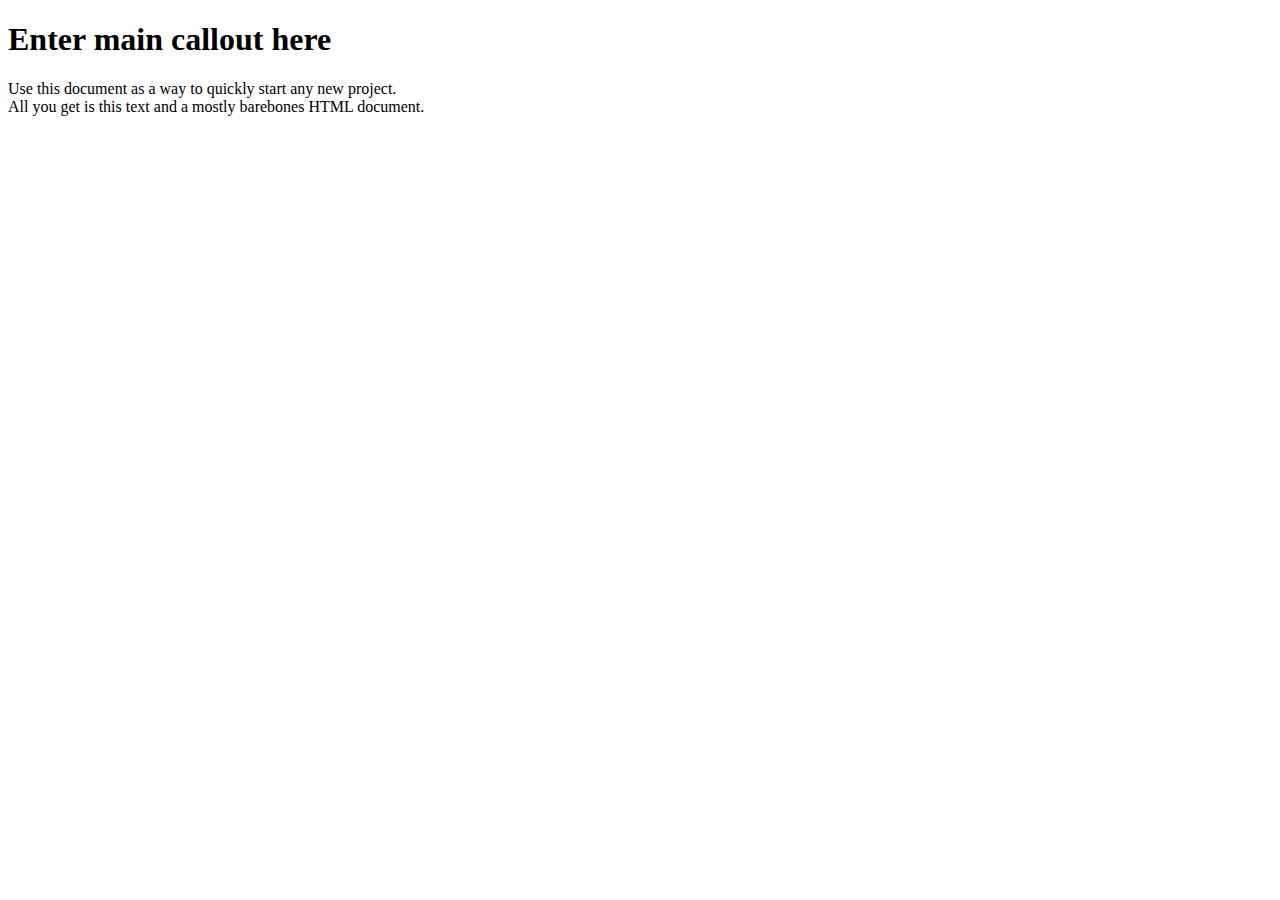
<file: src/main/resources/templates/index.html>
<!DOCTYPE html>
<html lang="en" xmlns:th="http://www.thymeleaf.org">
<head th:replace="common/header :: common-header" />

<body>

	<div th:replace="common/navbar :: common-navbar"></div>

	<div class="container">

		<div class="starter-template">
			<h1 th:text="#{index.main.callout}">Enter main callout here</h1>
			<p class="lead">
				Use this document as a way to quickly start any new project.<br />
				All you get is this text and a mostly barebones HTML document.
			</p>
		</div>

	</div>
	<!-- /.container -->

	<!-- Bootstrap core JavaScript
	================================================== -->
	<!-- Placed at the end of the document so the pages load faster -->
	<div th:replace="common/header :: before-body-scripts"></div>
</body>
</html>
</file>
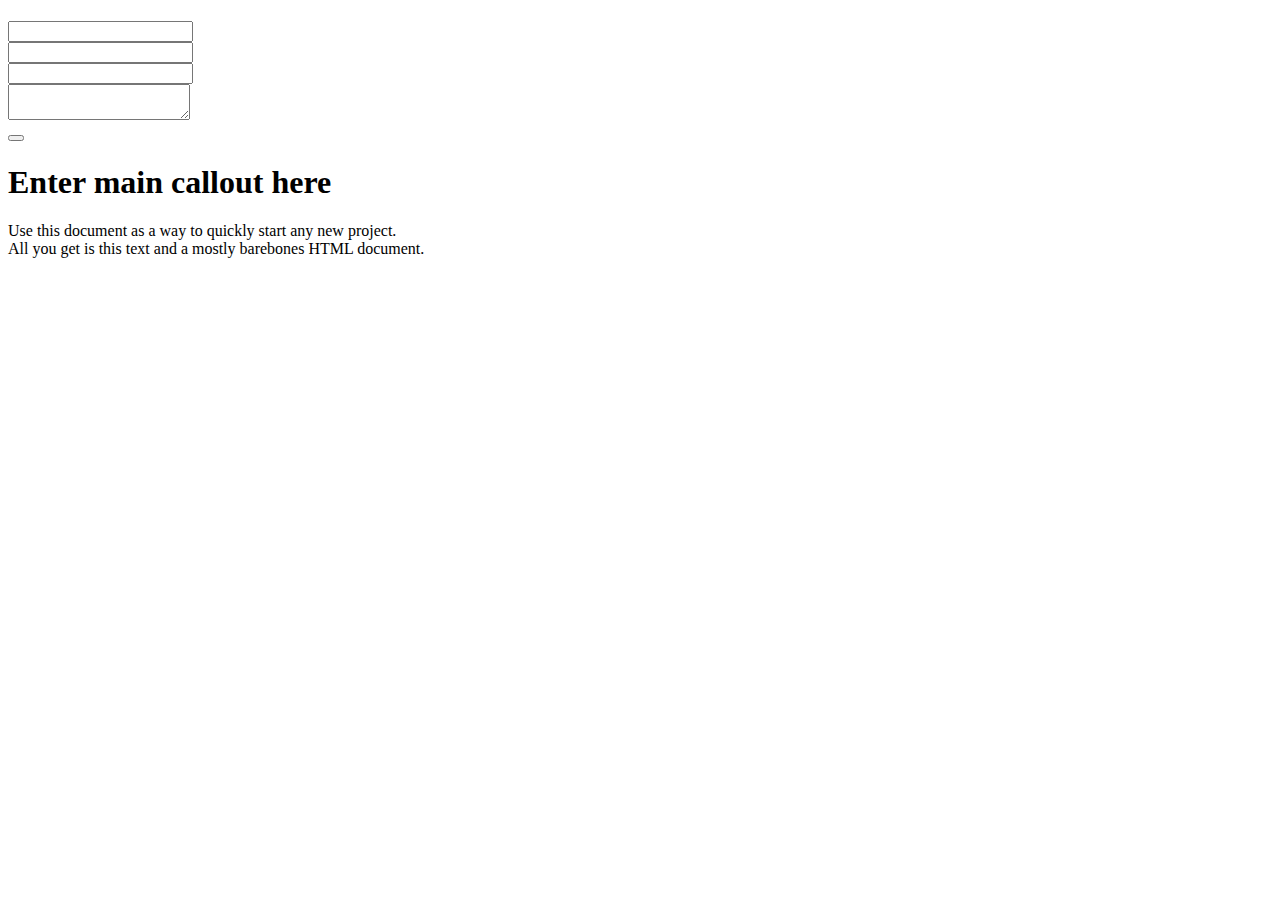
<file: src/main/resources/templates/contact/contact.html>
<!DOCTYPE html>
<html lang="en" xmlns:th="http://www.thymeleaf.org">

<head th:replace="common/header :: common-header" />

<body>
	<div th:replace="common/navbar :: common-navbar"></div>
	<div class="container">
		<div class="row">
			<div class="col-md-6 col-md-offset-3">
				<div class="well">
					<div class="text-center">
						<h1 th:text="#{contact.h1.text}"></h1>
						<p class="lead" th:text="#{contact.p.lead}"></p>
						
						<form id="contactForm"
							th:action="@{/contact/}"
							th:object="${feedback}"
							method="post"
							class="text-left">
							
							<div class="form-group">
								<label for="email" th:text="#{form.email}"></label>
								<input type="email" id="email" th:field="*{email}" class="form-control"/>
							</div>
							
							<div class="form-group">
								<label for="firstName" th:text="#{form.firstname}"></label>
								<input type="text" id="firstName" th:field="*{firstName}" class="form-control"/>
							</div>
							
							<div class="form-group">
								<label for="lastName" th:text="#{form.lastname}"></label>
								<input type="text" id="lastName" th:field="*{lastName}" class="form-control"/>
							</div>

							<div class="form-group">
								<label for="feedback" th:text="#{contact.feedback.form.text}"></label>
								<textarea id="feedback" th:field="*{feedback}" class="form-control"></textarea>
							</div>
							
							<div class="form-group">
								<button type="submit" class="btn btn-primary" th:text="#{form.submit}"></button>
							</div>
							
						</form>
					</div>
				</div>
			</div>
			
			<h1 th:text="#{index.main.callout}">Enter main callout here</h1>
			<p class="lead">
				Use this document as a way to quickly start any new project.<br />
				All you get is this text and a mostly barebones HTML document.
			</p>
		</div>

	</div>
	<!-- /.container -->

	<!-- Bootstrap core JavaScript
================================================== -->
	<!-- Placed at the end of the document so the pages load faster -->
	<div th:replace="common/header :: before-body-scripts"></div>
</body>
</html>
</file>
